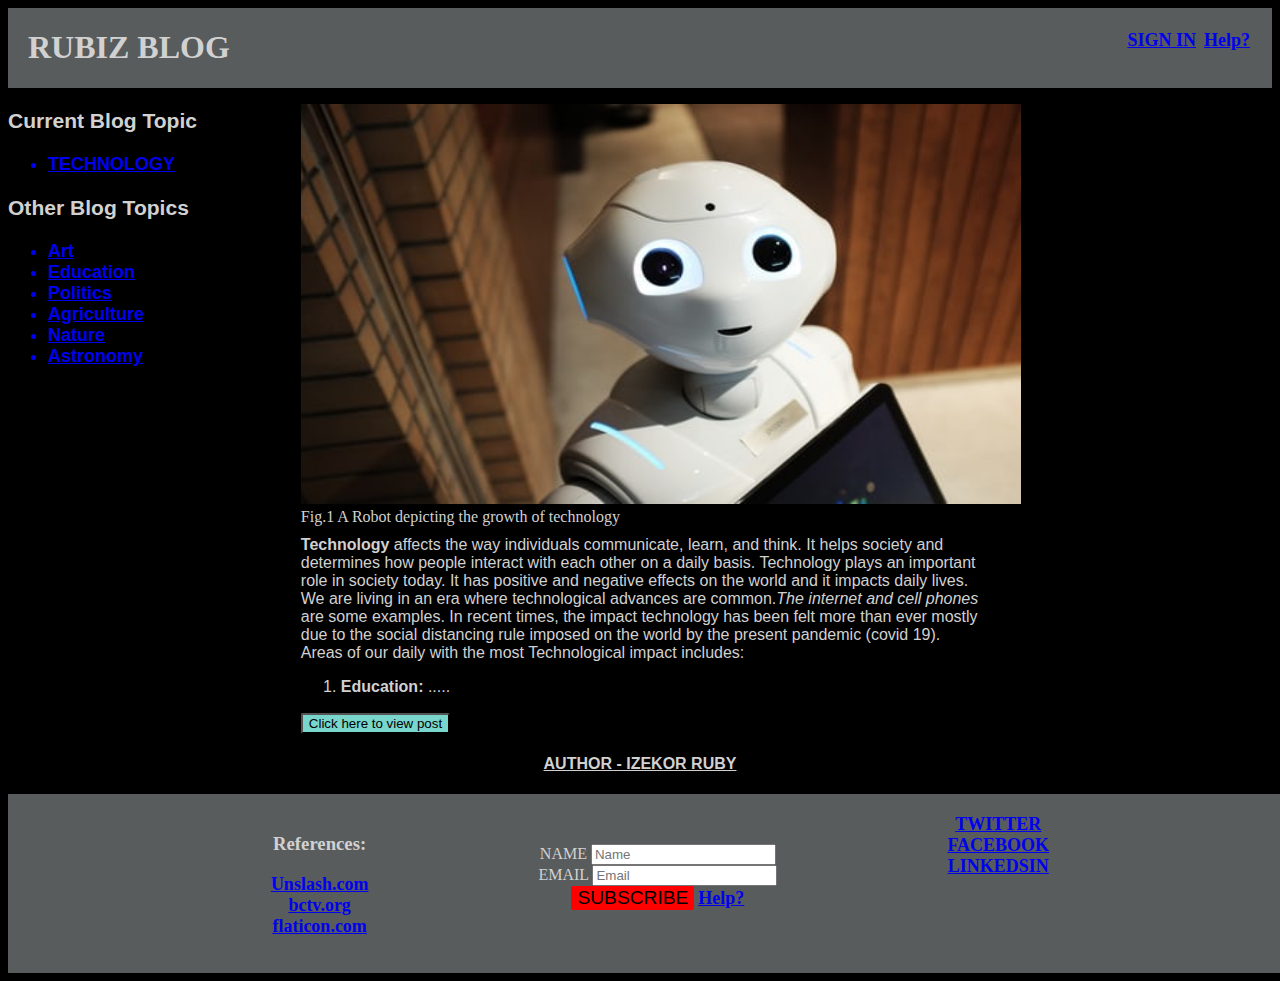
<file: index.html>
<!DOCTYPE html>
<html>
<head>
    <meta charset="utf-8">  
    <meta name="viewport" content="width=device-width, initial-scale=1">
    <title>My BLog</title> 
    <!--External css file-->  
    <link rel="stylesheet" href="CSS/main.css">   
</head>
<body>
    <div class="container">
     <div  class="headie">
        <nav class="nav_ba">
            <h1>
                RUBIZ BLOG  
            </h1>
            <li class="link_list">
                 <a href="#">SIGN IN</a>&nbsp;
                 <a href="#">Help?</a>
            </li>
        </nav>
             
       </div>
        
        <Figure class=" pic_1" >
          <img src="images/tech_4.jpg" alt="A Robot"> 
          <figcaption>Fig.1 A Robot depicting the growth of technology</figcaption>
        </Figure>
        <div class=" contents">
            <article>
                 <blockquote cite="https://www.bctv.org/2019/11/07/technological-influence-on-society/">
                <b> Technology</b> affects the way individuals communicate, learn, and think. 
                    It helps society and determines how people interact with each other on a daily basis.
                    Technology plays an important role in society today. It has positive and negative 
                    effects on the world and it impacts daily lives. We are living in an era where technological advances 
                    are common.<em>The internet and cell phones</em> are some examples.
                    In recent times, the impact technology has been felt more than ever mostly due to 
                    the social distancing rule imposed on the world by the present pandemic (covid 19).
                    Areas of our daily with the most Technological impact includes:
                 <ol>
                     <li>
                        <b> Education:</b>  .....
                     </li>
                 </ol>
                 <a href="blog_page.html"> <button>Click here to view post</button></a><br>
                 <u><h4>AUTHOR - IZEKOR RUBY</h4></u>
                </blockquote>
          </article>
     </div>
        <!-- double classes for effective styling-->
        <div class="box side_bar">
          <div class="box">
             <h3>
                 Current Blog Topic
             </h3>
             <ul>
                 <a href="#"><li>TECHNOLOGY</li></a>
             </ul>
          </div>
          <div class="box">  
             <section class="box">   
                 <h3>
                     Other Blog Topics 
                 </h3>
                 <ul>
                     <a href="#"><li>Art</li></a>
                     <a href="#"><li>Education</li></a>
                     <a href="#"><li>Politics</li></a>
                     <a href="#"><li>Agriculture</li></a>
                     <a href="#"><li>Nature</li></a>
                     <a href="#"><li>Astronomy</li></a>
                 </ul>
             </section>
            </div>
            
        </div>
    </div>
    <footer class="foot">
        <div class=" footing">
          <p>
              <!--list of resourse material for images and content-->
             <h3>References:</h3>
             <a href="#">Unslash.com</a><br>
             <a href="#">bctv.org</a><br>
             <a href="#">flaticon.com</a>
           </p>
     </div>
     <div class="register footing">
            <label for="name">NAME</label>
            <input type="text" id="name" placeholder="Name"><br>

            <label for="email">EMAIL</label>
            <input type="email" id="email" placeholder="Email"><br>
            <button class="buton">SUBSCRIBE</button>
            <a href="#">Help?</a><br>
        </div>
        <div class="footing">
            <a href="#">TWITTER</a><br>
            <a href="#">FACEBOOK</a><br>
            <a href="#">LINKEDSIN</a>
        </div>
    </footer>
</body>
</html>
</file>
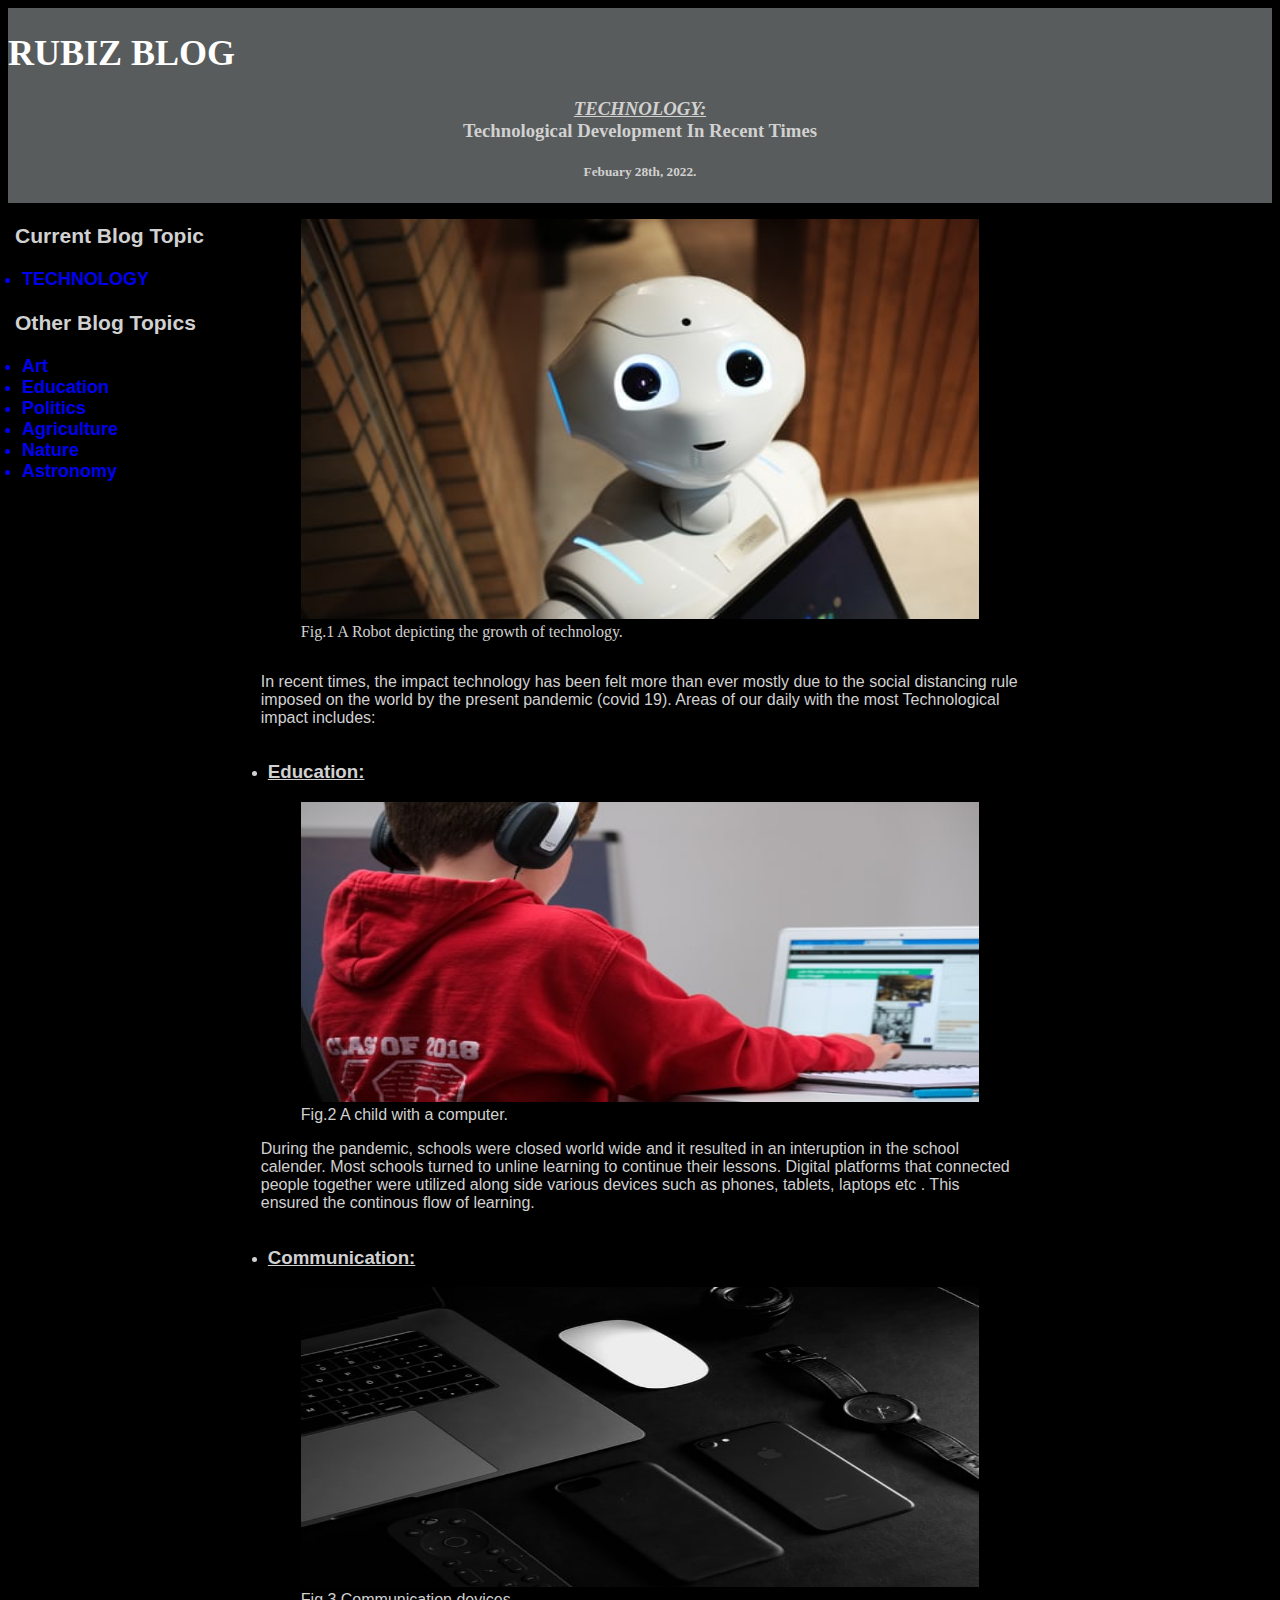
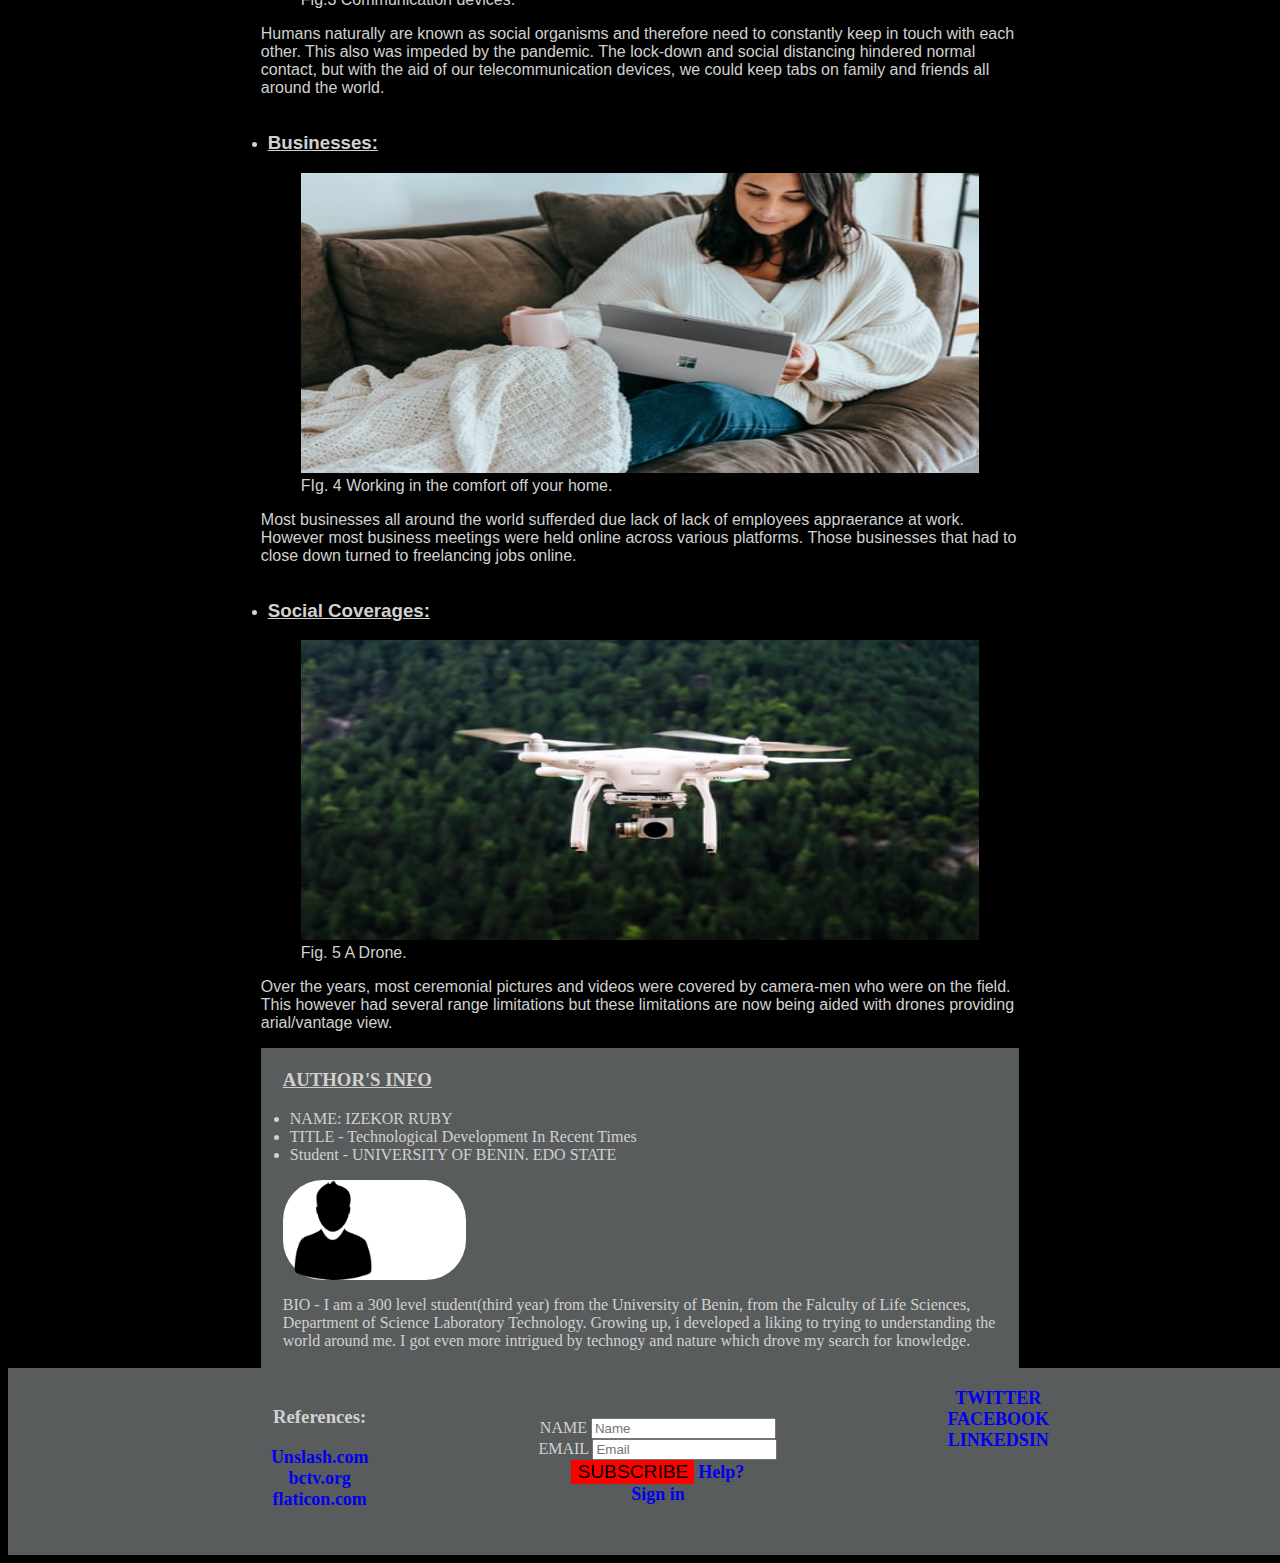
<file: blog_page.html>
<!DOCTYPE html>
<html>
<head>
    <meta charset="utf-8">
    <meta name="viewport" content="width=device-width, initial-scale=1">
    <title>My BLog</title>
    <!--External css file-->
    <link rel="stylesheet" href="CSS/blog_page.css">
</head>
<body>
    <div class="container">
      <div  class="headie">
         <header>
           <!--A clickable header as a substitute for a "home button"-->
                <a href="index.html">
               <h1>
                  RUBIZ BLOG  
                </h1></a>
                <h3 class="sub_header">
                  <span id="tech"><em> TECHNOLOGY:</em><br></span>
                    Technological Development In Recent Times
                </h3>
                <h5 class="sub_header">
                    Febuary 28th, 2022.
                </h5>
            </header>
     </div>   
            <div class=" pic_1" >
             <figure>
              <img src="images/tech_4.jpg" alt="A Robot"> 
              <figcaption>Fig.1 A Robot depicting the growth of technology.</figcaption>
             </figure>
            </div>
           <div class="box content_1">
               <p>
                 <article>
                    In recent times, the impact technology has been felt more than ever mostly due to 
                    the social distancing rule imposed on the world by the present pandemic (covid 19).
                    Areas of our daily with the most Technological impact includes: 
                  </article>
                </p>
           </div>

           <div class="box content_2">
               <ul>
                  <li>
                      <h3> 
                        <u><b> Education: </b></u>
                      </h3>
                  </li>
              </ul>  
              <figure>  
              <img src="images/tech_9.jpg" alt="A child with a computer">
              <figcaption>Fig.2 A child with a computer.</figcaption>
              </figure>
              <p>
                  <article>
                     During the pandemic, schools were closed world wide and it resulted in an interuption
                     in the school calender. Most schools turned to unline learning to continue their
                     lessons. Digital platforms that connected people together were utilized along
                     side various devices such as phones, tablets, laptops etc . This ensured the 
                     continous flow of learning.
                </article>
                </p>
           </div>
           <div class="box content_3">
               <ul>
                  <li>
                     <h3> 
                        <u><b> Communication:</b></u>
                        </h3>  
                  </li>
               </ul>  
               <figure>
              <img src="images/tech_6.jpg" alt="Communication gadgets"> 
              <figcaption>Fig.3 Communication devices.</figcaption>
              </figure>
              <p>

                  <article>
                     Humans naturally are known as social organisms and therefore need to
                     constantly keep in touch with each other. This also was impeded by the 
                     pandemic. The lock-down and social distancing hindered normal contact,
                     but with the aid of our telecommunication devices, we could keep tabs on
                     family and friends all around the world.
                </article>
                </p>
           </div>
           <div class="box content_4">
               <ul>
                  <li>
                     <h3>
                        <u><b> Businesses: </b></u>
                     </h3> 
                  </li>
               </ul>
               <figure>   
             <img src="images/tech_5.jpg" alt="A lady with a tablet">
             <figcaption>FIg. 4 Working in the comfort off your home.</figcaption>
             </figure>
             <p>
                 <article>
                     Most businesses all around the world sufferded due lack of lack 
                     of employees appraerance at work. However most business meetings 
                     were held online across various platforms. Those businesses that had 
                     to close down turned to freelancing jobs online.
                </article>
                </p>
           </div>
           <div class="box content_5">
               <ul>
                  <li>
                     <h3>
                         <u><b> Social Coverages:</b></u>
                        </h3>  
                 </li>
               </ul>
               <figure>   
              <img src="images/tech_8.jpg" alt="A drone">
              <figcaption>Fig. 5 A Drone.</figcaption>
              </figure>
              <p>
                  <article>
                     Over the years, most ceremonial pictures and videos were covered by camera-men
                     who were on the field. This however had several range limitations but these 
                     limitations are now being aided with drones providing arial/vantage view. 
                 </article>
                </p>
           </div>
           <div class="bio">
                <div class="bio_name"> 
                     <u> <h3>AUTHOR'S INFO</h3></u>
                   <ul>
                      <li>NAME: IZEKOR RUBY</li>
                      <li>TITLE - Technological Development In Recent Times</li>
                      <li>Student - UNIVERSITY OF BENIN. EDO STATE</li>
                   </ul>
                   <!--Avatar image -->
                   <div class="bio_avatar">
                      <img src="images/93.png" alt="male avatar">
                   </div>
                </div>
                <div class="bio_bio">
                <p>
                  BIO - I am a 300 level student(third year) from the University of Benin, from the Falculty 
                  of Life Sciences, Department of Science Laboratory Technology.
                  Growing up, i developed a liking to trying to understanding the world around me.
                  I got even more intrigued by technogy and nature which drove my search for knowledge.
               </p>
             </div>
             
          </div>
           
           <div class="box side_bar">
             <div class="box">
                <section class="box">  
                <h3>
                     Current Blog Topic
                  </h3>
                  <ul>
                     <a href="#"><li>TECHNOLOGY</li></a>
                  </ul>
              </div>
            
               <div class="box">  
                 <h3>
                     Other Blog Topics 
                 </h3>
                 <ul>
                     <a href="#"><li>Art</li></a>
                     <a href="#"><li>Education</li></a>
                     <a href="#"><li>Politics</li></a>
                     <a href="#"><li>Agriculture</li></a>
                     <a href="#"><li>Nature</li></a>
                     <a href="#"><li>Astronomy</li></a>
                 </ul>
                </section>
                </div>
              
          </div>
      </div>
        <footer class="foot">
            <div class=" footing">
              <p>
                 <h3>References:</h3>
                 <a href="#">Unslash.com</a><br>
                 <a href="#">bctv.org</a><br>
                 <a href="#">flaticon.com</a>
               </p>
         </div>
         <div class="register footing">
                <label for="name">NAME</label>
                <input type="text" id="name" placeholder="Name"><br>

                <label for="email">EMAIL</label>
                <input type="email" id="email" placeholder="Email"><br>
                <button class="buton">SUBSCRIBE</button>
                <a href="#">Help?</a><br>
                <a href="#">Sign in</a>
            </div>
            <div class="footing">
                <a href="#">TWITTER</a><br>
                <a href="#">FACEBOOK</a><br>
                <a href="#">LINKEDSIN</a>
  </div>
        </footer>
</body>
</html>
</file>
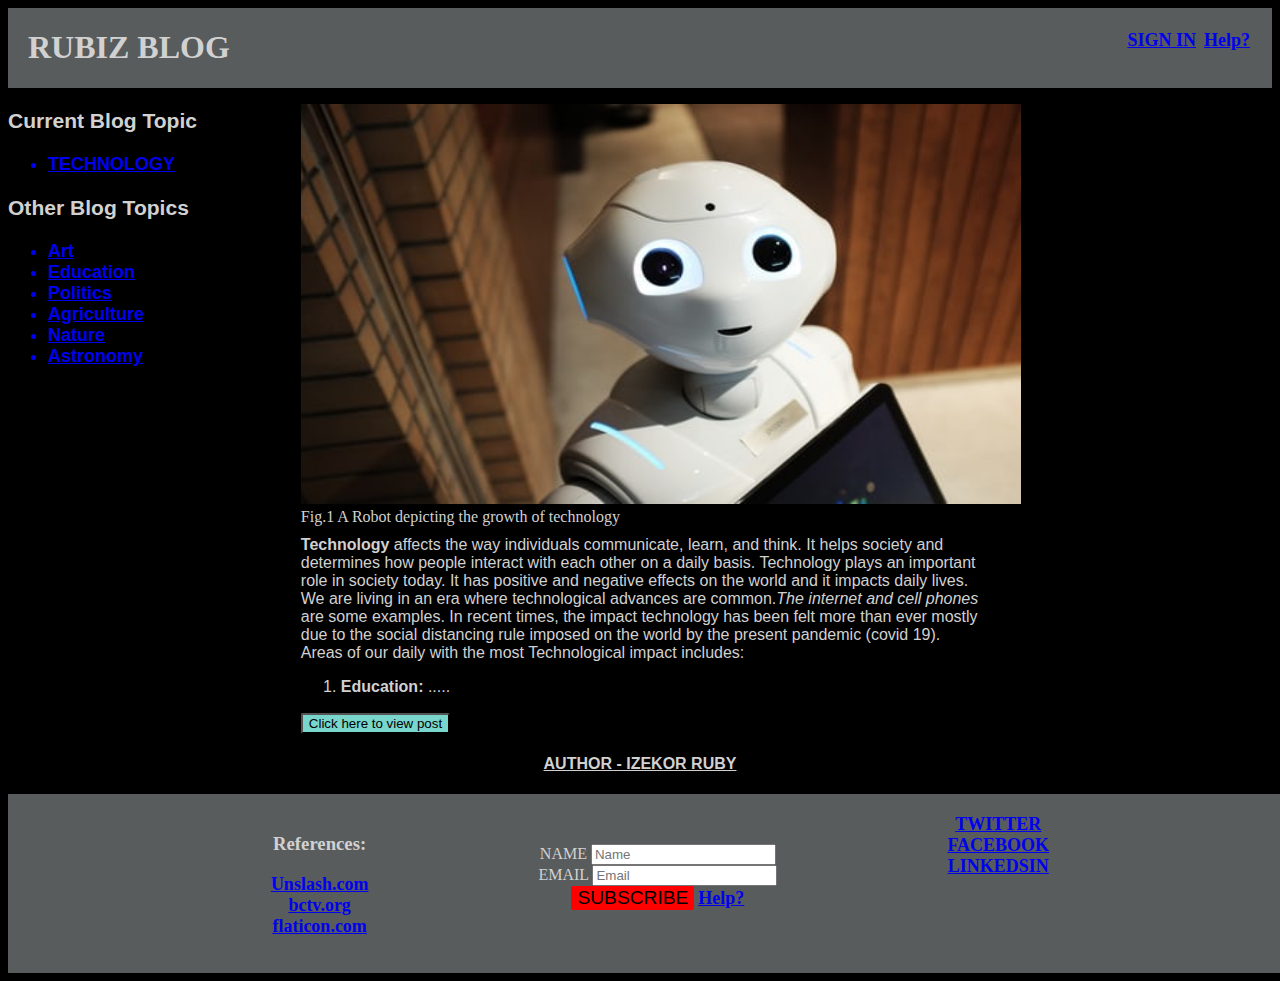
<file: home.html>
<!DOCTYPE html>
<html>
<head>
    <meta charset="utf-8">  
    <meta name="viewport" content="width=device-width, initial-scale=1">
    <title>My BLog</title> 
    <!--External css file-->  
    <link rel="stylesheet" href="CSS/main.css">   
</head>
<body>
    <div class="container">
     <div  class="headie">
        <nav class="nav_ba">
            <h1>
                RUBIZ BLOG  
            </h1>
            <li class="link_list">
                 <a href="#">SIGN IN</a>&nbsp;
                 <a href="#">Help?</a>
            </li>
        </nav>
             
       </div>
        
        <Figure class=" pic_1" >
          <img src="images/tech_4.jpg" alt="A Robot"> 
          <figcaption>Fig.1 A Robot depicting the growth of technology</figcaption>
        </Figure>
        <div class=" contents">
            <article>
                 <blockquote cite="https://www.bctv.org/2019/11/07/technological-influence-on-society/">
                <b> Technology</b> affects the way individuals communicate, learn, and think. 
                    It helps society and determines how people interact with each other on a daily basis.
                    Technology plays an important role in society today. It has positive and negative 
                    effects on the world and it impacts daily lives. We are living in an era where technological advances 
                    are common.<em>The internet and cell phones</em> are some examples.
                    In recent times, the impact technology has been felt more than ever mostly due to 
                    the social distancing rule imposed on the world by the present pandemic (covid 19).
                    Areas of our daily with the most Technological impact includes:
                 <ol>
                     <li>
                        <b> Education:</b>  .....
                     </li>
                 </ol>
                 <a href="blog_page.html"> <button>Click here to view post</button></a><br>
                 <u><h4>AUTHOR - IZEKOR RUBY</h4></u>
                </blockquote>
          </article>
     </div>
        <!-- double classes for effective styling-->
        <div class="box side_bar">
          <div class="box">
             <h3>
                 Current Blog Topic
             </h3>
             <ul>
                 <a href="#"><li>TECHNOLOGY</li></a>
             </ul>
          </div>
          <div class="box">  
             <section class="box">   
                 <h3>
                     Other Blog Topics 
                 </h3>
                 <ul>
                     <a href="#"><li>Art</li></a>
                     <a href="#"><li>Education</li></a>
                     <a href="#"><li>Politics</li></a>
                     <a href="#"><li>Agriculture</li></a>
                     <a href="#"><li>Nature</li></a>
                     <a href="#"><li>Astronomy</li></a>
                 </ul>
             </section>
            </div>
            
        </div>
    </div>
    <footer class="foot">
        <div class=" footing">
          <p>
              <!--list of resourse material for images and content-->
             <h3>References:</h3>
             <a href="#">Unslash.com</a><br>
             <a href="#">bctv.org</a><br>
             <a href="#">flaticon.com</a>
           </p>
     </div>
     <div class="register footing">
            <label for="name">NAME</label>
            <input type="text" id="name" placeholder="Name"><br>

            <label for="email">EMAIL</label>
            <input type="email" id="email" placeholder="Email"><br>
            <button class="buton">SUBSCRIBE</button>
            <a href="#">Help?</a><br>
        </div>
        <div class="footing">
            <a href="#">TWITTER</a><br>
            <a href="#">FACEBOOK</a><br>
            <a href="#">LINKEDSIN</a>
        </div>
    </footer>
</body>
</html>
</file>
<file: CSS/main.css>
@import url(import_1.css);/* controls dark themed background and grid container*/
@import url(import_2.css);/*controls content and side bar and content position on the grid and it's style*/
@import url(import_3.css);/*controls button styling, footer position and styling and the image styling*/

/*Media quary*/
@media(min-width: 800px) {
    .container {
        display: grid;
        width: 100%;
        grid-template-columns: 20% 20% 20% 20% 20%;
        grid-template-rows: repeat(100px, auto);
        grid-template-areas:"fr fr fr fr fr"
        "tr sr sr sr zr"
        "tr sr sr sr zr" 
        "tr dr dr dr zr"
        "pr pr pr pr pr";
    }
    
    .sub_header {
        text-align: center;
    }

    .side_bars{
        grid-area: zr;
        border: #595c5c solid 1px;
    }

    h1{
        padding-left: 20px;
    }
    
    .pic_1 {
        grid-area: sr;
    }

    .pic_1 img {
        height: 400px;
        width: 100%;
    }
    
    .side_bar {
        grid-area: tr;
        border: 0px solid white;
    }
    
    .headie {
        grid-area: fr;
        background-color: #595c5c;
    }
    
    .contents {
        grid-area: dr;
    }
    
    button {
        size: 100px;
        border-radius: 2px;
        background-color: #78d6cd;
    }
    
    button:hover {
        background-color: #d1d1d1;
    }

    .footing {
        float: left;
     }
     
     .foot {
         grid-area: cr;
         display: flex;
         flex-direction: row;
         justify-content: center;
         align-content: center;
         width: 100%;
         background-color: #595c5c;
         color: #d1d1d1;
         padding: 20px;
     }
     
     .register {
         padding-left: 170px;
         padding-right: 170px;
     }

     .nav_ba,
      h1 {
          display: inline;
          /*padding-left: 15px;
          padding-right: 500px;*/
      }

     .nav_ba {
         display: flex;
         flex-direction: row;
         align-items: space-around;
         justify-items: center;
     }

     .link_list{
         float: left;
         list-style-type: none;
         padding-top: 30px;
         padding-right: 30px;
         position: absolute;
         top: 0px;
         right: 0px;
     }

    
}
</file>
<file: CSS/blog_page.css>
body {
    background-color: black;
    color: #d1d1d1;    
}

.container {
    display: grid;
    width: 100%;
    grid-template-columns: 100%;
    grid-template-rows: repeat(100px, auto);
    grid-template-areas:"fr"
    "sr"
    "dr" 
    "gr"
    "tr"
    "pr"
    "kr"
    "mr"
    "xr"
    "cr ";
}

h1 {
   color: white;
   
}

h1, a {
    text-decoration: none;
}
/* increase in size when hovering over it*/
h1:hover {
    font-size: 37px;
}

.bio {
    grid-area: mr;
    display: flex;
    flex-direction: column;
    border: #595c5c solid 2px;
    background-color: #595c5c;
}

.bio_name {
    width: 100%;
}

.bio_bio {
    width: 100%;
}

.bio_avatar, img {
    
    height: 100px;
}

.bio_avatar {
    width: 22%;
    background-color: white;
    align-items: center;
    border-radius: 30px;
}

.sub_header {
    text-align: center;
}

#tech {
    text-decoration: underline;
    font-weight: bolder;
}

.pic_1 {
    grid-area: sr;
}

.pic_1 img {
    height: 400px;
    width: 100%;
}

.box {
    font-family: 'Gill Sans', 'Gill Sans MT', Calibri, 'Trebuchet MS', sans-serif;
}

.side_bar,
 a {
    font-size: large;
    font-weight: bolder;
}

.buton {
   background-color: red;
   font-size: larger;
   border: 20px;
}

.buton:hover {
    background-color: #d1d1d1;
}

.footing {
    grid-area: pr;
    text-align: center;   
    color: #d1d1d1;
}

.register {
    padding-top: 30px;
    padding-bottom: 30px;
}

.foot {
    grid-area: cr;
    display: flex;
    flex-direction: column;
    justify-content: center;
    align-content: center;
    width: 100%;
    background-color: #595c5c;
    color: #d1d1d1;    
    padding-bottom: 20px;
}

.box img {
    width: 100%;
    height: 200px;
}

.headie {
    grid-area: fr;
}

.content_1 {
    grid-area:dr ;
}

.content_2 {
    grid-area:gr ;
}

.content_3 {
    grid-area: tr;
}

.content_4 {
    grid-area: pr;  
}

.content_5 {
    grid-area: kr;
}

.side_bar {
    grid-area: xr;
}

/* Media quaries*/
@media (min-width: 800px) {
    .container {
        display: grid;
        width: 100%;
        grid-template-columns: 20% 20% 20% 20% 20%;
        grid-template-rows: repeat(100px, auto);
        grid-template-areas:"fr fr fr fr fr"
        "xr sr sr sr zr"
        "xr dr dr dr zr"
        "xr gr gr gr zr " 
        "xr tr tr tr zr"
        "xr pr pr pr zr"
        "xr kr kr kr zr"
        "xr nr nr nr zr"
        "mr mr mr mr mr";
    }

    .bio {
        grid-area: nr;
        padding-left: 20px;
    }

    .bio_name {
        width: 100%;
        
        
    }
    
    .bio_bio {
        width: 100%;
       
    }
    
    .bio_avatar, img {
        
        height: 100px;
    }
    
    .bio_avatar {
        width: 25%;
       
        background-color: white;
        border-radius: 40px;
    }
    

    .sub_header {
        text-align: center;
    }

    .side_bars {
        grid-area: zr;
    }
    
    .pic_1 {
        grid-area: sr;
    }
    
    .pic_1 img {
        height: 400px;
        width: 100%;
    }
    
    .box img {
        width: 100%;
        height: 300px;
    }
    
    .headie {
    grid-area: fr;
    background-color: #595c5c;
    }

    .side_bar {
        grid-area: xr;
    }

    .side_bar,
     ul{
         padding-left: 7px;
     }
    
    .content_1 {
    grid-area:dr ;
    }
    
    .content_2 {
        grid-area:gr ;
    }
    
    .content_3 {
        grid-area: tr;
    }
    
    .content_4 {
        grid-area: pr;  
    }
    
    .content_5 {
        grid-area: kr;
    }

    .footing {
        float: left;
    }
     
    .foot {
        grid-area: cr;
        display: flex;
        flex-direction: row;
        justify-content: center;
        align-content: center;
        width: 100%;
        background-color: #595c5c;
        color: #d1d1d1;
        padding: 20px;
    }
     
    .register {
        padding-left: 170px;
        padding-right: 170px;
    }
    
}
</file>
